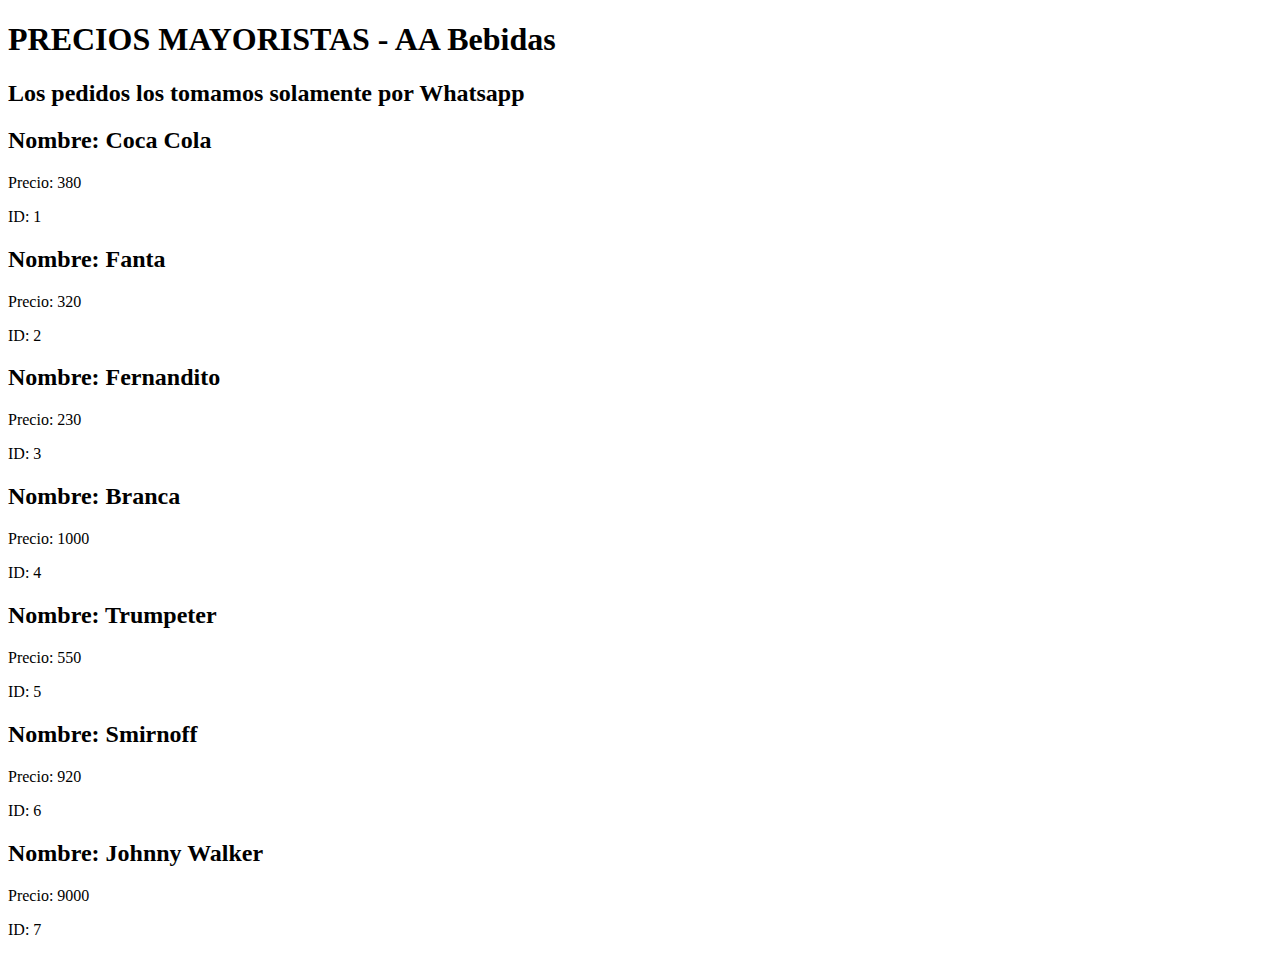
<file: pages/mayorista.html>
<!DOCTYPE html>
<html lang="en">
<head>
    <meta charset="UTF-8">
    <meta http-equiv="X-UA-Compatible" content="IE=edge">
    <meta name="viewport" content="width=device-width, initial-scale=1.0">
    <title>AA Bebidas - Mayorista</title>
</head>
<body>
        <h1>PRECIOS MAYORISTAS - AA Bebidas</h1>
        <h2>Los pedidos los tomamos solamente por Whatsapp</h2>   
        <div id="listado"></div>
  
        <script src="../js/mayorista.js"></script>
</body>
</html>
</file>
